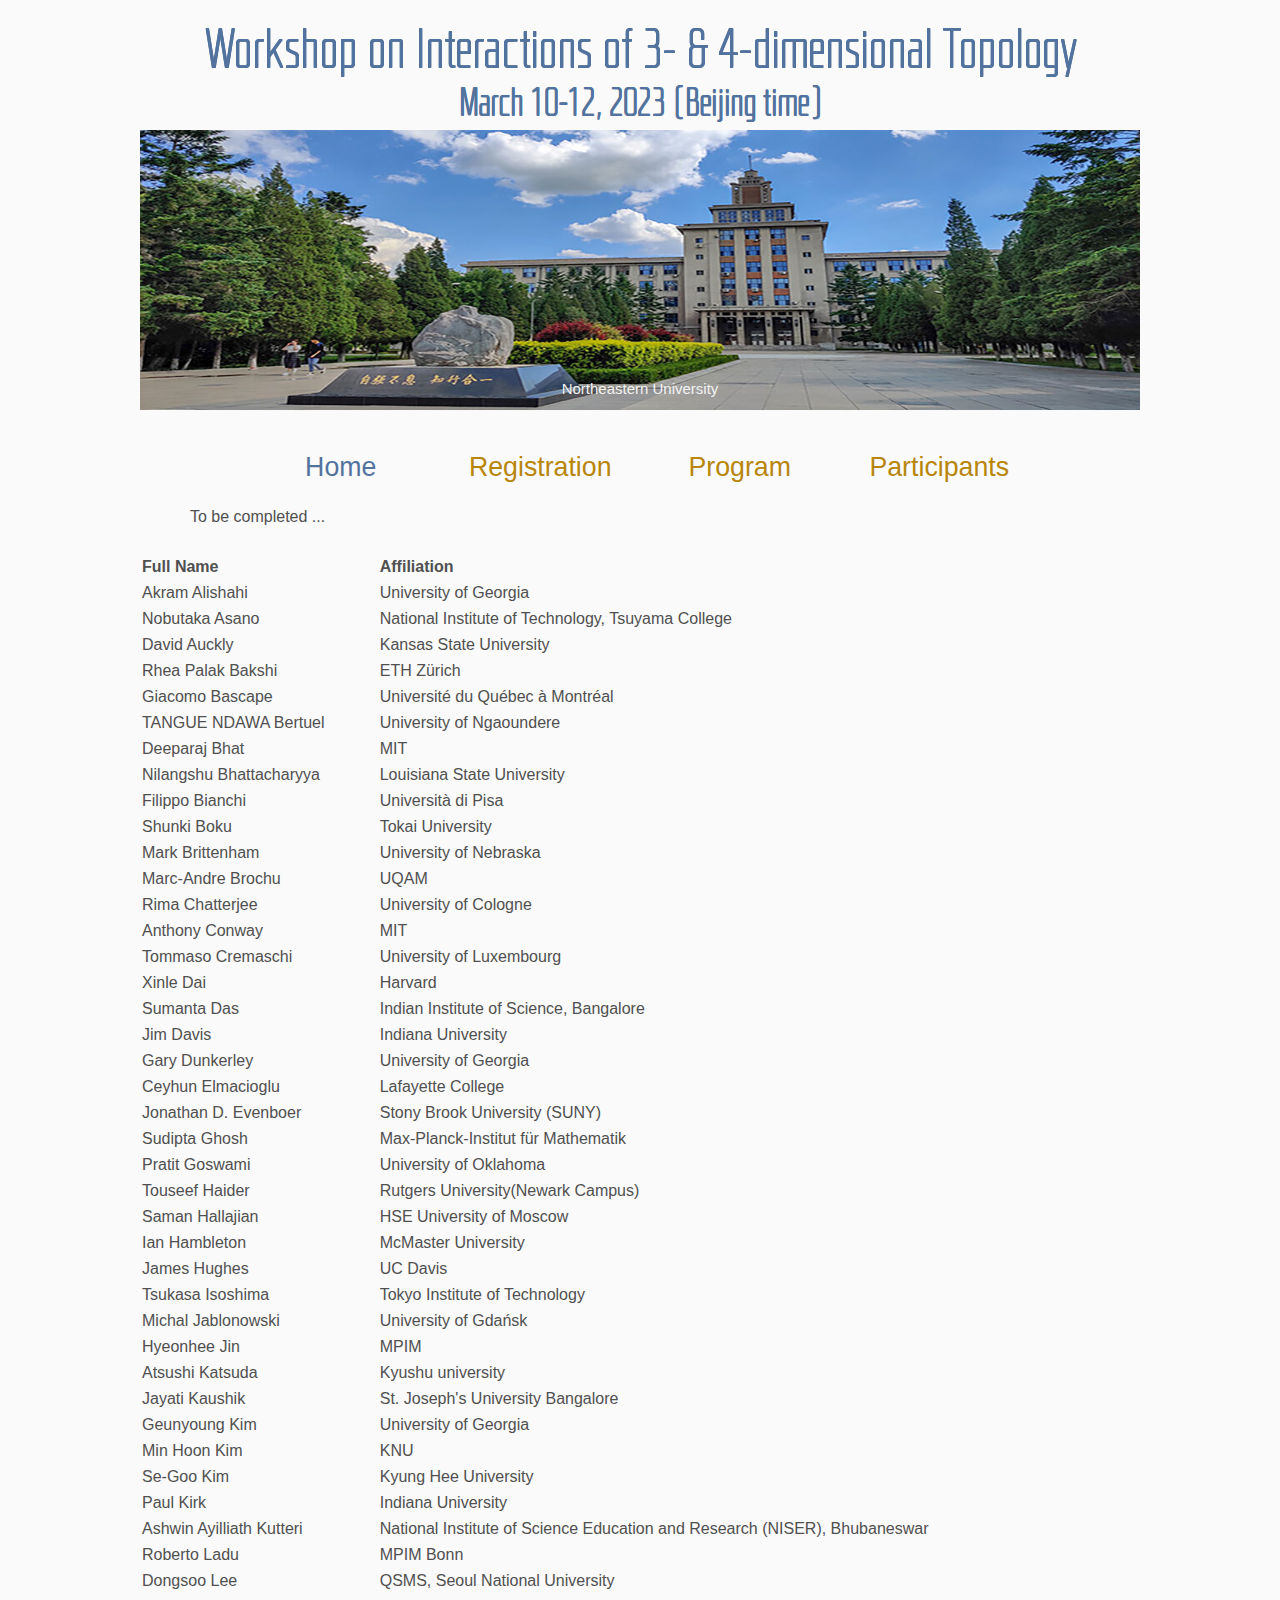
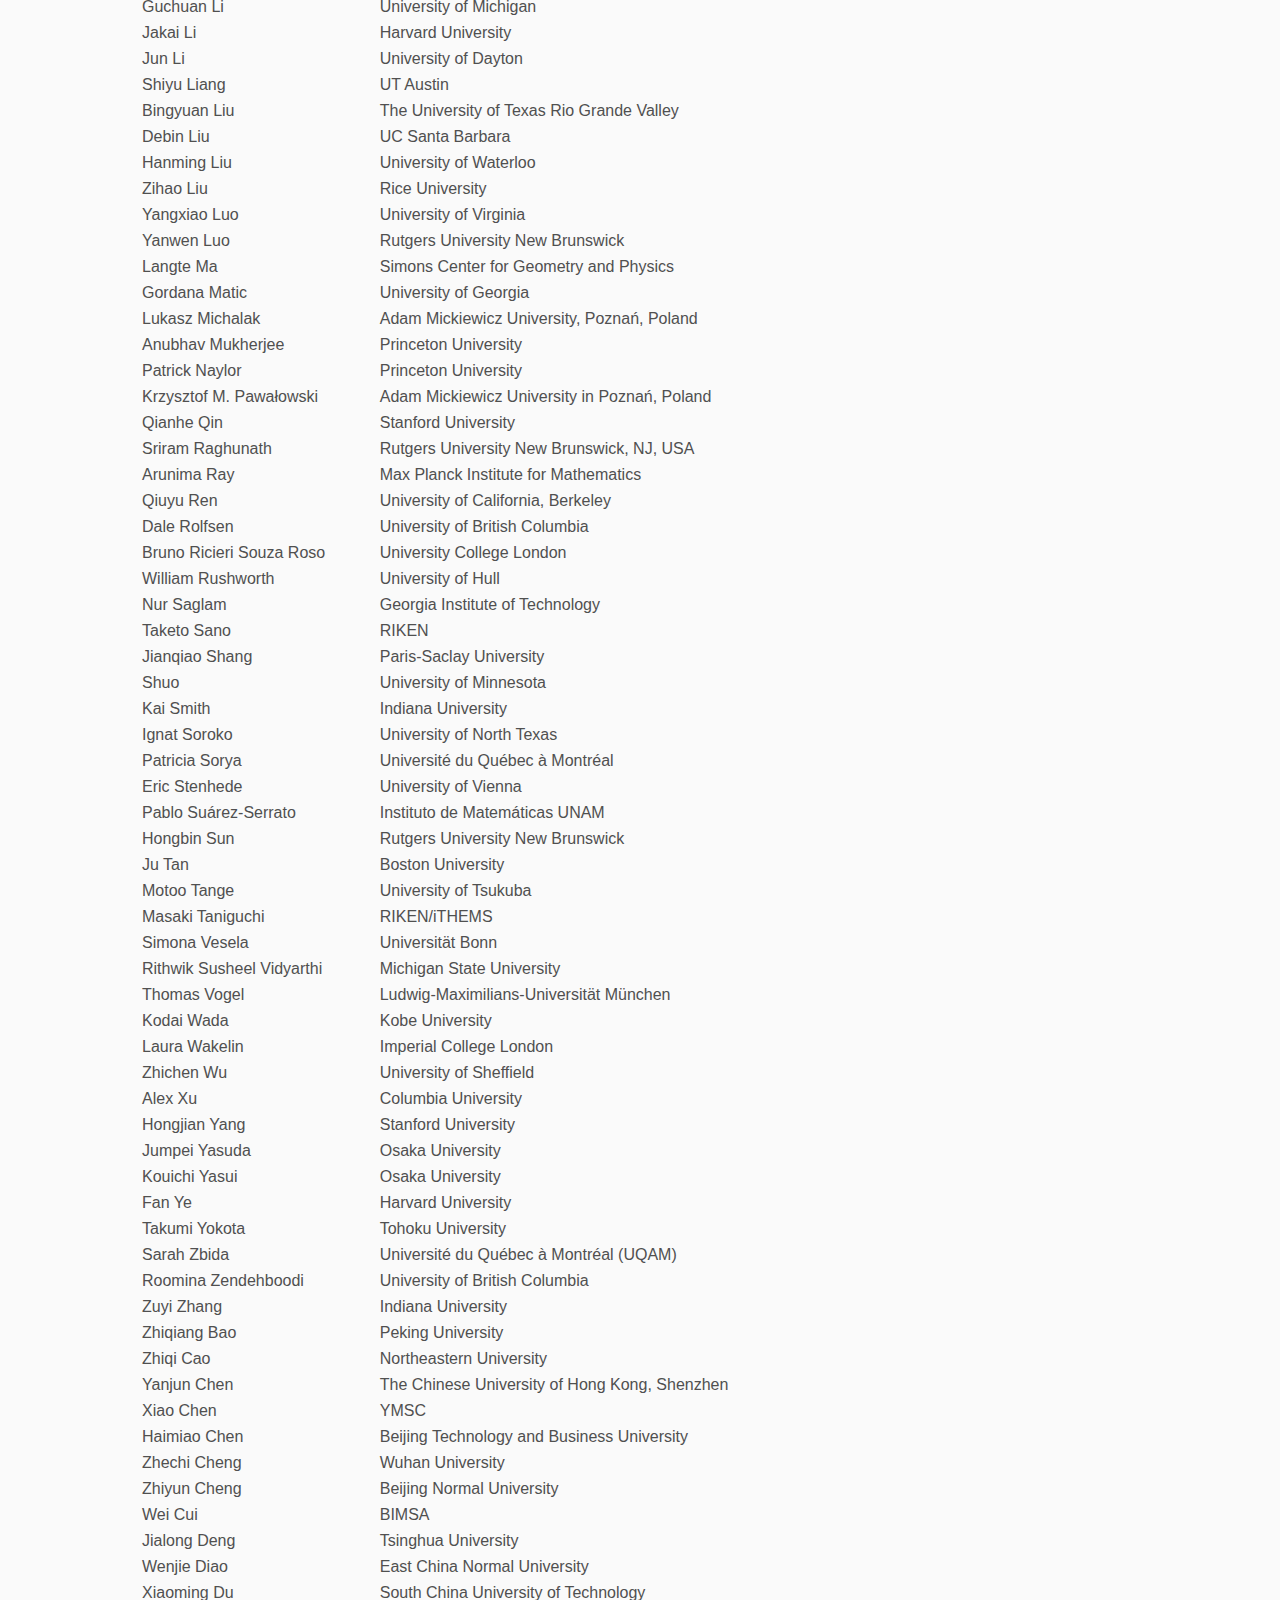
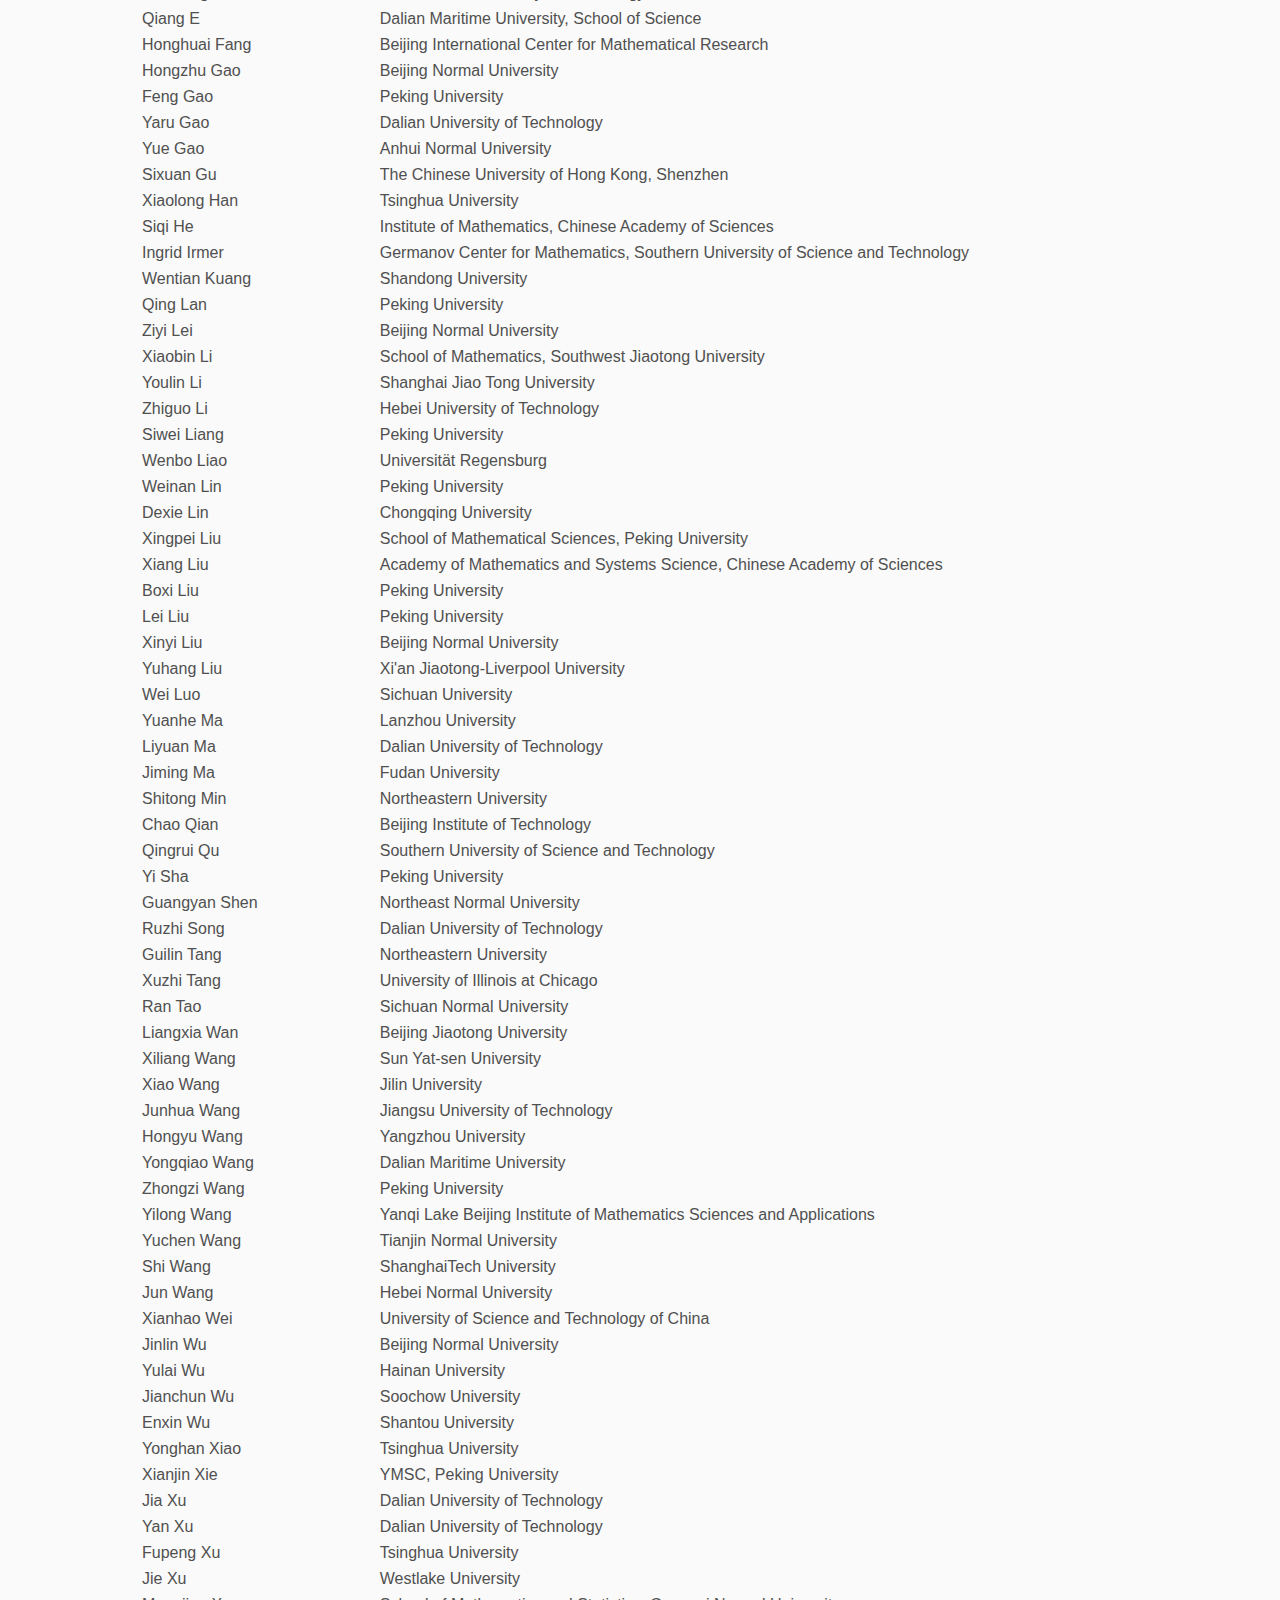
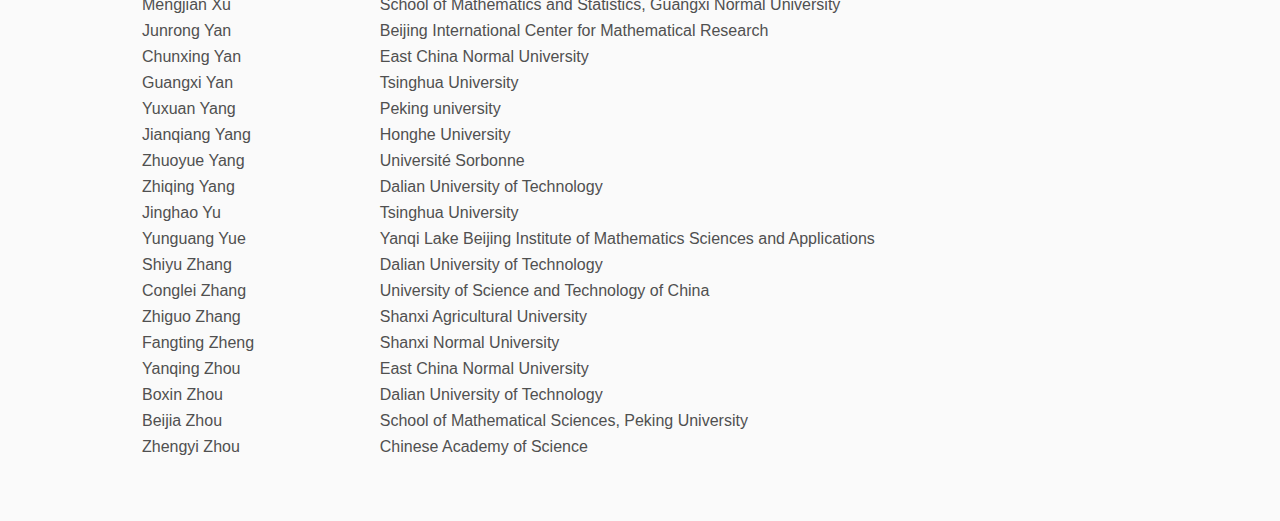
<file: direction/index.html>
<!DOCTYPE html>
<html lang='en'>

<head>
    <base href="..">
    <link rel="shortcut icon" type="image/png" href="assets/Chinese knot.png"/>
    <link rel="stylesheet" type="text/css" media="all" href="assets/main.css"/>
    <meta name="description" content="Conference Template">
    <meta name="resource-type" content="document">
    <meta name="distribution" content="global">
    <meta name="KeyWords" content="Conference">
    <title>Participants</title>
</head>

<body>

   <!-- Slideshow container -->
<div class="slideshow-container">

  <!-- Full-width images with number and caption text -->
  <div class="mySlides fade">
    <div class="numbertext"></div>
    <img src="assets/NEU1.jpg" >
    <div class="text">Northeastern University</div>
  </div>

  <div class="mySlides fade">
    <div class="numbertext"></div>
    <img src="assets/pku.jpeg" >
    <div class="text">Weiming Lake, Peking University</div>
  </div>

  <div class="mySlides fade">
    <div class="numbertext"></div>
    <img src="assets/Tsinghua.png" >
    <div class="text">Tsinghua University</div>
  </div>

</div>
<br>
<script src="scripts.js"></script>
        <div class="top-left">
        <span class="title2">Workshop on Interactions of 3- & 4-dimensional Topology<br> <br><span class="title3">March 10-12, 2023 (Beijing time)</span>
        </div>
<table class="navigation">
        <tr>
            <td class="navigation">
                <a class="current" title="Conference Home Page" href=".">Home</a>
            </td>
            <td class="navigation">
                <a title="Register for the Conference" href="registration">Registration</a>
            </td>
            <td class="navigation">
                <a title="Conference Program" href="program">Program</a> 
            <td class="navigation">
                <a title="Participants" href="directions">Participants</a>
            </td>
            
        </tr>
    </table> 
 
<p> To be completed ... </p>

<table>
  <tr>
    <th><b>Full Name</b></th>
    <th><b>Affiliation</b></th>
  </tr>
  <tr>
    <td>Akram Alishahi</td>
    <td>University of Georgia</td>
  </tr>
  <tr>
    <td>Nobutaka Asano</td>
    <td>National Institute of Technology, Tsuyama College</td>
  </tr>
  <tr>
    <td>David Auckly</td>
    <td>Kansas State University</td>
  </tr>
  <tr>
    <td>Rhea Palak Bakshi</td>
    <td>ETH Zürich</td>
  </tr>
  <tr>
    <td>Giacomo Bascape</td>
    <td>Université du Québec à Montréal</td>
  </tr>
  <tr>
    <td>TANGUE NDAWA Bertuel</td>
    <td>University of Ngaoundere</td>
  </tr>
  <tr>
    <td>Deeparaj Bhat</td>
    <td>MIT</td>
  </tr>
  <tr>
    <td>Nilangshu Bhattacharyya</td>
    <td>Louisiana State University</td>
  </tr>
  <tr>
    <td>Filippo Bianchi</td>
    <td>Università di Pisa</td>
  </tr>
  <tr>
    <td>Shunki Boku</td>
    <td>Tokai University</td>
  </tr>
  <tr>
    <td>Mark Brittenham</td>
    <td>University of Nebraska</td>
  </tr>
  <tr>
    <td>Marc-Andre Brochu</td>
    <td>UQAM</td>
  </tr>
  <tr>
    <td>Rima Chatterjee</td>
    <td>University of Cologne</td>
  </tr>
  <tr>
    <td>Anthony Conway</td>
    <td>MIT</td>
  </tr>
  <tr>
    <td>Tommaso Cremaschi</td>
    <td>University of Luxembourg</td>
  </tr>
  <tr>
    <td>Xinle Dai</td>
    <td>Harvard</td>
  </tr>
  <tr>
    <td>Sumanta Das</td>
    <td>Indian Institute of Science, Bangalore</td>
  </tr>
  <tr>
    <td>Jim Davis</td>
    <td>Indiana University</td>
  </tr>
  <tr>
    <td>Gary Dunkerley</td>
    <td>University of Georgia</td>
  </tr>
  <tr>
    <td>Ceyhun Elmacioglu</td>
    <td>Lafayette College</td>
  </tr>
  <tr>
    <td>Jonathan D. Evenboer</td>
    <td>Stony Brook University (SUNY)</td>
  </tr>
  <tr>
    <td>Sudipta Ghosh</td>
    <td>Max-Planck-Institut für Mathematik</td>
  </tr>
  <tr>
    <td>Pratit Goswami</td>
    <td>University of Oklahoma</td>
  </tr>
  <tr>
    <td>Touseef Haider</td>
    <td>Rutgers University(Newark Campus)</td>
</tr>

<tr>
<td>Saman Hallajian </td>
<td>HSE University of Moscow </td>
</tr>

<tr>
    <td>Ian Hambleton</td>
    <td>McMaster University</td>
  </tr>

  <tr>
    <td>James Hughes</td>
    <td>UC Davis</td>
  </tr>
  <tr>
    <td>Tsukasa Isoshima</td>
    <td>Tokyo Institute of Technology</td>
  </tr>
  <tr>
    <td>Michal Jablonowski</td>
    <td>University of Gdańsk</td>
  </tr>
  <tr>
    <td>Hyeonhee Jin</td>
    <td>MPIM</td>
  </tr>
<tr>
<td>Atsushi  Katsuda</td>
<td>Kyushu university</td>
</tr>
 

  <tr>
    <td>Jayati Kaushik</td>
    <td>St. Joseph's University Bangalore</td>
  </tr>


  <tr>
    <td>Geunyoung Kim</td>
    <td>University of Georgia</td>
  </tr>
  
  <tr>
    <td>Min Hoon Kim</td>
    <td>KNU</td>
  </tr>
  <tr>
    <td>Se-Goo Kim</td>
    <td>Kyung Hee University</td>
  </tr>
  <tr>
    <td>Paul Kirk</td>
    <td>Indiana University</td>
  </tr>

<tr>
   <td>Ashwin Ayilliath Kutteri</td>
   <td>National Institute of Science Education and Research (NISER), Bhubaneswar</td>
</tr>



  <tr>
    <td>Roberto Ladu</td>
    <td>MPIM Bonn</td>
  </tr>
  <tr>
    <td>Dongsoo Lee</td>
    <td>QSMS, Seoul National University</td>
  </tr>
  <tr>
    <td>Guchuan Li</td>
    <td>University of Michigan</td>
  </tr>
  <tr>
    <td>Jakai Li</td>
    <td>Harvard University</td>
  </tr>
  <tr>
    <td>Jun Li</td>
    <td>University of Dayton</td>
  </tr>
  <tr>
    <td>Shiyu Liang</td>
    <td>UT Austin</td>
  </tr>
  <tr>
    <td>Bingyuan Liu</td>
    <td>The University of Texas Rio Grande Valley</td>
  </tr>
  <tr>
    <td>Debin Liu</td>
    <td>UC Santa Barbara</td>
  </tr>
  <tr>
    <td>Hanming Liu</td>
    <td>University of Waterloo</td>
  </tr>
  <tr>
    <td>Zihao Liu</td>
    <td>Rice University</td>
  </tr>
  <tr>
    <td>Yangxiao Luo</td>
    <td>University of Virginia</td>
  </tr>
  <tr>
    <td>Yanwen Luo</td>
    <td>Rutgers University New Brunswick</td>
  </tr>
  <tr>
    <td>Langte Ma</td>
    <td>Simons Center for Geometry and Physics</td>
  </tr>
  <tr>
    <td>Gordana Matic</td>
    <td>University of Georgia</td>
  </tr>
   <tr>
    <td>Lukasz Michalak</td>
    <td>Adam Mickiewicz University, Poznań, Poland</td>
  </tr>
  <tr>
    <td>Anubhav Mukherjee</td>
    <td>Princeton University</td>
  </tr>
  <tr>
    <td>Patrick Naylor</td>
    <td>Princeton University</td>
  </tr>
  <tr>
    <td>Krzysztof M. Pawałowski</td>
    <td>Adam Mickiewicz University in Poznań, Poland</td>
  </tr>
  <tr>
    <td>Qianhe Qin</td>
    <td>Stanford University</td>
  </tr>
  <tr>
    <td>Sriram Raghunath</td>
    <td>Rutgers University New Brunswick, NJ, USA</td>
  </tr>
  <tr>
    <td>Arunima Ray</td>
    <td>Max Planck Institute for Mathematics</td>
  </tr>
  <tr>
    <td>Qiuyu Ren</td>
    <td>University of California, Berkeley</td>
  </tr>
  <tr>
    <td>Dale Rolfsen</td>
    <td>University of British Columbia</td>
  </tr>
  <tr>
    <td>Bruno Ricieri Souza Roso</td>
    <td>University College London</td>
  </tr>
 
  <tr>
    <td>William Rushworth</td>
    <td>University of Hull</td>
  </tr>
  <tr>
    <td>Nur Saglam</td>
    <td>Georgia Institute of Technology</td>
  </tr>
  <tr>
    <td>Taketo Sano</td>
    <td>RIKEN</td>
  </tr>
  <tr>
    <td>Jianqiao Shang</td>
    <td>Paris-Saclay University</td>
  </tr>
  <tr>
    <td>Shuo</td>
    <td>University of Minnesota</td>
  </tr>
  <tr>
    <td>Kai Smith</td>
    <td>Indiana University</td>
  </tr>
  <tr>
    <td>Ignat Soroko</td>
    <td>University of North Texas</td>
  </tr>
  <tr>
    <td>Patricia Sorya</td>
    <td>Université du Québec à Montréal</td>
  </tr>
  <tr>
    <td>Eric Stenhede</td>
    <td>University of Vienna</td>
  </tr>
  <tr>
    <td>Pablo Suárez-Serrato</td>
    <td>Instituto de Matemáticas UNAM</td>
  </tr>
  <tr>
    <td>Hongbin Sun</td>
    <td>Rutgers University New Brunswick</td>
  </tr>
  <tr>
    <td>Ju Tan</td>
    <td>Boston University</td>
  </tr>
  <tr>
    <td>Motoo Tange</td>
    <td>University of Tsukuba</td>
  </tr>
  <tr>
    <td>Masaki Taniguchi</td>
    <td>RIKEN/iTHEMS</td>
  </tr>
<tr>
<td>Simona Vesela</td>
<td>Universität Bonn</td>
</tr>


<tr>
<td>Rithwik Susheel Vidyarthi</td>
<td>Michigan State University</td>
</tr>

  <tr>
    <td>Thomas Vogel</td>
    <td>Ludwig-Maximilians-Universität München</td>
  </tr>
  <tr>
    <td>Kodai Wada</td>
    <td>Kobe University</td>
  </tr>
  <tr>
    <td>Laura Wakelin</td>
    <td>Imperial College London</td>
  </tr>
  <tr>
    <td>Zhichen Wu</td>
    <td>University of Sheffield</td>
  </tr>
  
  <tr>
    <td>Alex Xu</td>
    <td>Columbia University</td>
  </tr>
  <tr>
    <td>Hongjian Yang</td>
    <td>Stanford University</td>
  </tr>
  <tr>
    <td>Jumpei Yasuda</td>
    <td>Osaka University</td>
  </tr>
  <tr>
    <td>Kouichi Yasui</td>
    <td>Osaka University</td>
  </tr>
  <tr>
    <td>Fan Ye</td>
    <td>Harvard University</td>
  </tr>
  <tr>
    <td>Takumi Yokota</td>
    <td>Tohoku University</td>
  </tr>
  <tr>
    <td>Sarah Zbida</td>
    <td>Université du Québec à Montréal (UQAM)</td>
  </tr>
  <tr>
    <td>Roomina Zendehboodi</td>
    <td>University of British Columbia</td>
  </tr>
  <tr>
    <td>Zuyi Zhang</td>
    <td>Indiana University</td>
  </tr>

<tr>
    <td>Zhiqiang Bao</td>
    <td>Peking University</td>
  </tr>
  <tr>
    <td>Zhiqi Cao</td>
    <td>Northeastern University</td>
  </tr>
  <tr>
    <td>Yanjun Chen</td>
    <td>The Chinese University of Hong Kong, Shenzhen</td>
  </tr>
  <tr>
    <td>Xiao Chen</td>
    <td>YMSC</td>
  </tr>
  <tr>
    <td>Haimiao Chen</td>
    <td>Beijing Technology and Business University</td>
  </tr>
  <tr>
    <td>Zhechi Cheng</td>
    <td>Wuhan University</td>
  </tr>
  <tr>
    <td>Zhiyun Cheng</td>
    <td>Beijing Normal University</td>
  </tr>
  <tr>
    <td>Wei Cui</td>
    <td>BIMSA</td>
  </tr>
  <tr>
    <td>Jialong Deng</td>
    <td>Tsinghua University</td>
  </tr>
  <tr>
    <td>Wenjie Diao</td>
    <td>East China Normal University</td>
  </tr>
  <tr>
    <td>Xiaoming Du</td>
    <td>South China University of Technology</td>
  </tr>
  <tr>
    <td>Qiang E</td>
    <td>Dalian Maritime University, School of Science</td>
  </tr>
  <tr>
    <td>Honghuai Fang</td>
    <td>Beijing International Center for Mathematical Research</td>
  </tr>
  <tr>
    <td>Hongzhu Gao</td>
    <td>Beijing Normal University</td>
  </tr>
  <tr>
    <td>Feng Gao</td>
    <td>Peking University</td>
  </tr>
  <tr>
    <td>Yaru Gao</td>
    <td>Dalian University of Technology</td>
  </tr>
  <tr>
    <td>Yue Gao</td>
    <td>Anhui Normal University</td>
  </tr>
  <tr>
    <td>Sixuan Gu</td>
    <td>The Chinese University of Hong Kong, Shenzhen</td>
  </tr>
  <tr>
    <td>Xiaolong Han</td>
    <td>Tsinghua University</td>
  </tr>
  <tr>
    <td>Siqi He</td>
    <td>Institute of Mathematics, Chinese Academy of Sciences</td>
  </tr>
  <tr>
    <td>Ingrid Irmer</td>
    <td>Germanov Center for Mathematics, Southern University of Science and Technology</td>
  </tr>
  <tr>
    <td>Wentian Kuang</td>
    <td>Shandong University</td>
  </tr>
  <tr>
    <td>Qing Lan</td>
    <td>Peking University</td>
  </tr>
  <tr>
    <td>Ziyi Lei</td>
    <td>Beijing Normal University</td>
  </tr>

<tr>
    <td>Xiaobin Li</td>
    <td>School of Mathematics, Southwest Jiaotong University</td>
  </tr>
  <tr>
    <td>Youlin Li</td>
    <td>Shanghai Jiao Tong University</td>
  </tr>
  <tr>
    <td>Zhiguo Li</td>
    <td>Hebei University of Technology</td>
  </tr>
  <tr>
    <td>Siwei Liang</td>
    <td>Peking University</td>
  </tr>
  <tr>
    <td>Wenbo Liao</td>
    <td>Universität Regensburg</td>
  </tr>
  <tr>
    <td>Weinan Lin</td>
    <td>Peking University</td>
  </tr>
  <tr>
    <td>Dexie Lin</td>
    <td>Chongqing University</td>
  </tr>
  <tr>
    <td>Xingpei Liu</td>
    <td>School of Mathematical Sciences, Peking University</td>
  </tr>
  <tr>
    <td>Xiang Liu</td>
    <td>Academy of Mathematics and Systems Science, Chinese Academy of Sciences</td>
  </tr>
  <tr>
    <td>Boxi Liu</td>
    <td>Peking University</td>
  </tr>
  <tr>
    <td>Lei Liu</td>
    <td>Peking University</td>
  </tr>
  <tr>
    <td>Xinyi Liu</td>
    <td>Beijing Normal University</td>
  </tr>
  <tr>
    <td>Yuhang Liu</td>
    <td>Xi'an Jiaotong-Liverpool University</td>
  </tr>
  <tr>
    <td>Wei Luo</td>
    <td>Sichuan University</td>
  </tr>
  <tr>
    <td>Yuanhe Ma</td>
    <td>Lanzhou University</td>
  </tr>
  <tr>
    <td>Liyuan Ma</td>
    <td>Dalian University of Technology</td>
  </tr>
  <tr>
    <td>Jiming Ma</td>
    <td>Fudan University</td>
  </tr>
  <tr>
    <td>Shitong Min</td>
    <td>Northeastern University</td>
  </tr>
  <tr>
    <td>Chao Qian</td>
    <td>Beijing Institute of Technology</td>
  </tr>
  <tr>
    <td>Qingrui Qu</td>
    <td>Southern University of Science and Technology</td>
  </tr>
  <tr>
    <td>Yi Sha</td>
    <td>Peking University</td>
  </tr>
  <tr>
    <td>Guangyan Shen</td>
    <td>Northeast Normal University</td>
  </tr>
  <tr>
    <td>Ruzhi Song</td>
    <td>Dalian University of Technology</td>
  </tr>
  <tr>
    <td>Guilin Tang</td>
    <td>Northeastern University</td>
  </tr>
 <tr>
    <td>Xuzhi Tang</td>
    <td>University of Illinois at Chicago</td>
  </tr>
  <tr>
    <td>Ran Tao</td>
    <td>Sichuan Normal University</td>
  </tr>
  <tr>
    <td>Liangxia Wan</td>
    <td>Beijing Jiaotong University</td>
  </tr>
  <tr>
    <td>Xiliang Wang</td>
    <td>Sun Yat-sen University</td>
  </tr>
  <tr>
    <td>Xiao Wang</td>
    <td>Jilin University</td>
  </tr>
  <tr>
    <td>Junhua Wang</td>
    <td>Jiangsu University of Technology</td>
  </tr>
  <tr>
    <td>Hongyu Wang</td>
    <td>Yangzhou University</td>
  </tr>
  <tr>
    <td>Yongqiao Wang</td>
    <td>Dalian Maritime University</td>
  </tr>
  <tr>
    <td>Zhongzi Wang</td>
    <td>Peking University</td>
  </tr>
  <tr>
    <td>Yilong Wang</td>
    <td>Yanqi Lake Beijing Institute of Mathematics Sciences and Applications</td>
  </tr>
  <tr>
    <td>Yuchen Wang</td>
    <td>Tianjin Normal University</td>
  </tr>
  <tr>
    <td>Shi Wang</td>
    <td>ShanghaiTech University</td>
  </tr>
  <tr>
    <td>Jun Wang</td>
    <td>Hebei Normal University</td>
  </tr>
  <tr>
    <td>Xianhao Wei</td>
    <td>University of Science and Technology of China</td>
  </tr>
  <tr>
    <td>Jinlin Wu</td>
    <td>Beijing Normal University</td>
  </tr>
  <tr>
    <td>Yulai Wu</td>
    <td>Hainan University</td>
  </tr>
  <tr>
    <td>Jianchun Wu</td>
    <td>Soochow University</td>
  </tr>
  <tr>
    <td>Enxin Wu</td>
    <td>Shantou University</td>
  </tr>
  <tr>
    <td>Yonghan Xiao</td>
    <td>Tsinghua University</td>
  </tr>
  <tr>
    <td>Xianjin Xie</td>
    <td>YMSC, Peking University</td>
  </tr>
<tr>
    <td>Jia Xu</td>
    <td>Dalian University of Technology</td>
  </tr>
  <tr>
    <td>Yan Xu</td>
    <td>Dalian University of Technology</td>
  </tr>
  <tr>
    <td>Fupeng Xu</td>
    <td>Tsinghua University</td>
  </tr>
  <tr>
    <td>Jie Xu</td>
    <td>Westlake University</td>
  </tr>
  <tr>
    <td>Mengjian Xu</td>
    <td>School of Mathematics and Statistics, Guangxi Normal University</td>
  </tr>
  <tr>
    <td>Junrong Yan</td>
    <td>Beijing International Center for Mathematical Research</td>
  </tr>
  <tr>
    <td>Chunxing Yan</td>
    <td>East China Normal University</td>
  </tr>
  <tr>
    <td>Guangxi Yan</td>
    <td>Tsinghua University</td>
  </tr>
  <tr>
    <td>Yuxuan Yang</td>
    <td>Peking university</td>
  </tr>
  <tr>
    <td>Jianqiang Yang</td>
    <td>Honghe University</td>
  </tr>
  <tr>
    <td>Zhuoyue Yang</td>
    <td>Université Sorbonne</td>
  </tr>
  <tr>
    <td>Zhiqing Yang</td>
    <td>Dalian University of Technology</td>
  </tr>
  <tr>
    <td>Jinghao Yu</td>
    <td>Tsinghua University</td>
  </tr>
  <tr>
    <td>Yunguang Yue</td>
    <td>Yanqi Lake Beijing Institute of Mathematics Sciences and Applications</td>
  </tr>
  <tr>
    <td>Shiyu Zhang</td>
    <td>Dalian University of Technology</td>
  </tr>
  <tr>
    <td>Conglei Zhang</td>
    <td>University of Science and Technology of China</td>
  </tr>
  <tr>
    <td>Zhiguo Zhang</td>
    <td>Shanxi Agricultural University</td>
  </tr>
  <tr>
    <td>Fangting Zheng</td>
    <td>Shanxi Normal University</td>
  </tr>
  <tr>
    <td>Yanqing Zhou</td>
    <td>East China Normal University</td>
  </tr>
  <tr>
    <td>Boxin Zhou</td>
    <td>Dalian University of Technology</td>
  </tr>
  <tr>
    <td>Beijia Zhou</td>
    <td>School of Mathematical Sciences, Peking University</td>
  </tr>
  <tr>
    <td>Zhengyi Zhou</td>
    <td>Chinese Academy of Science</td>
  </tr>
    
    
</table>

</body>
</html>
</file>
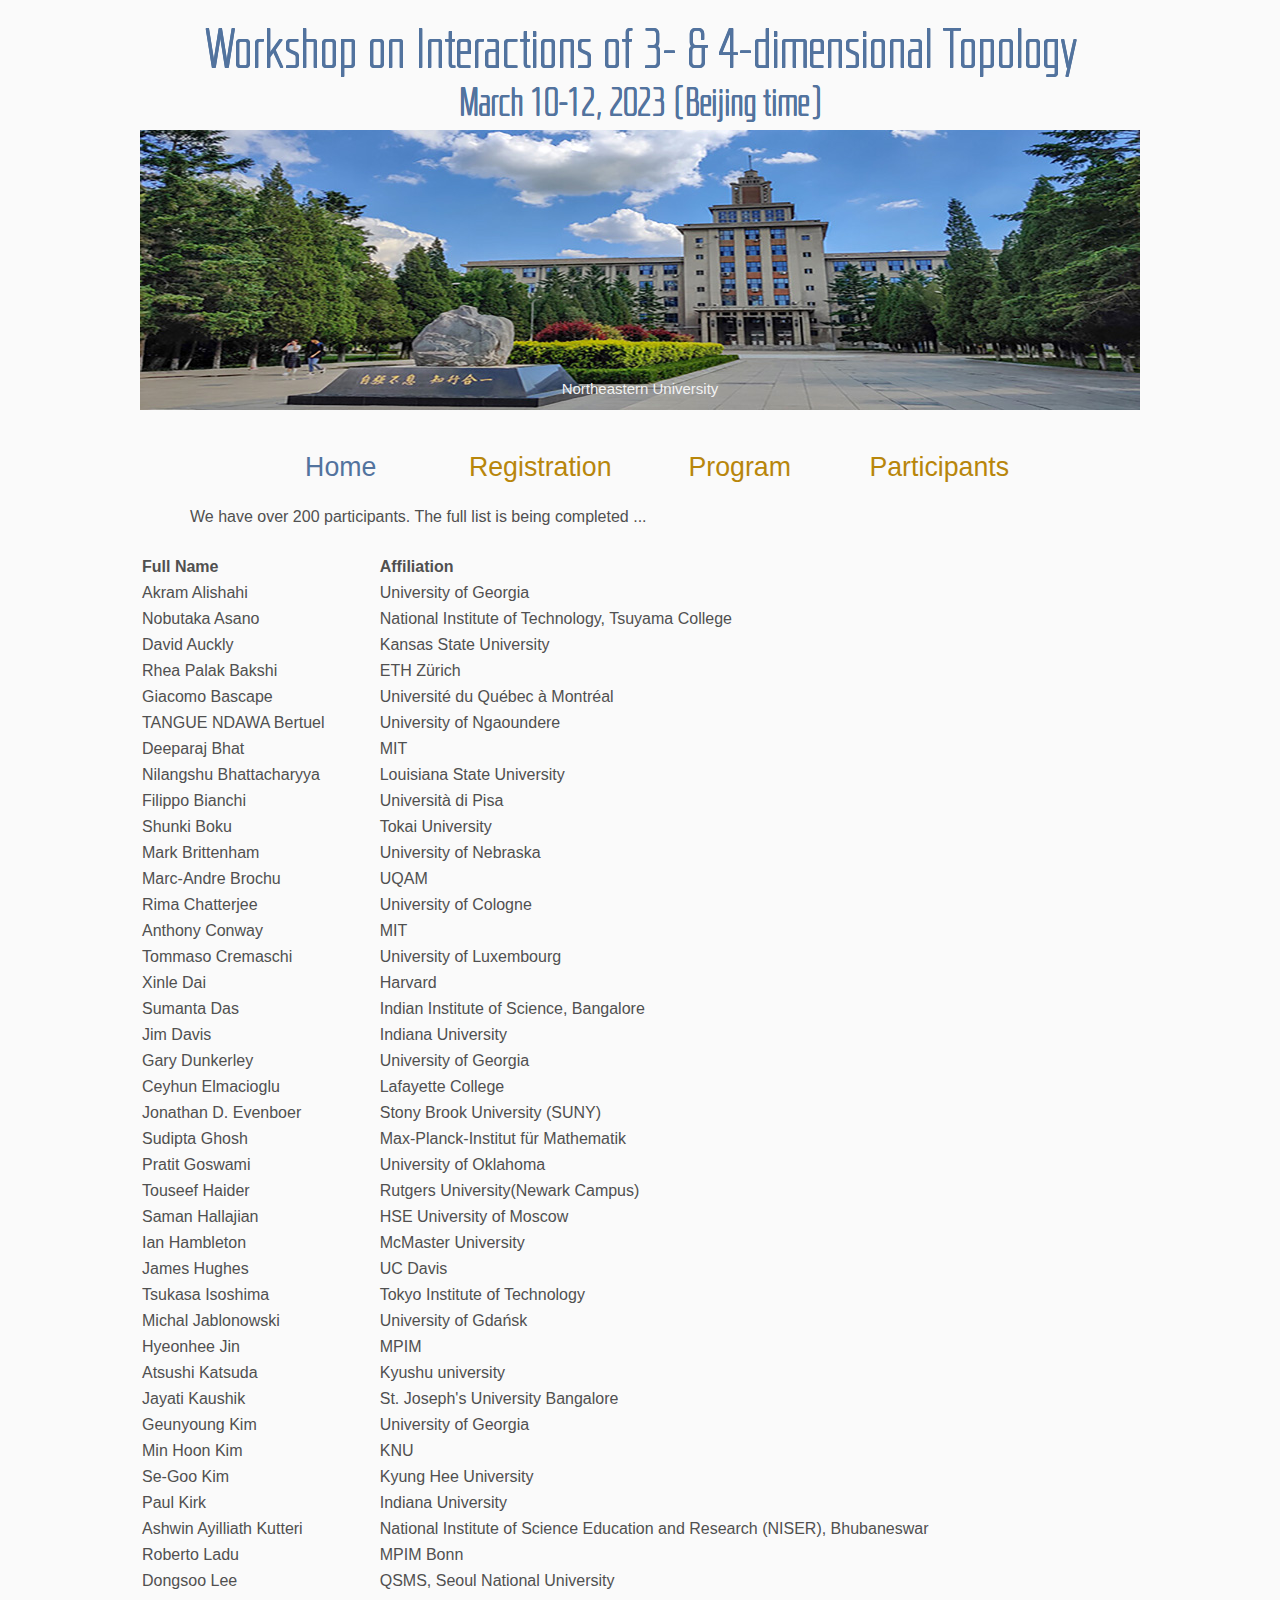
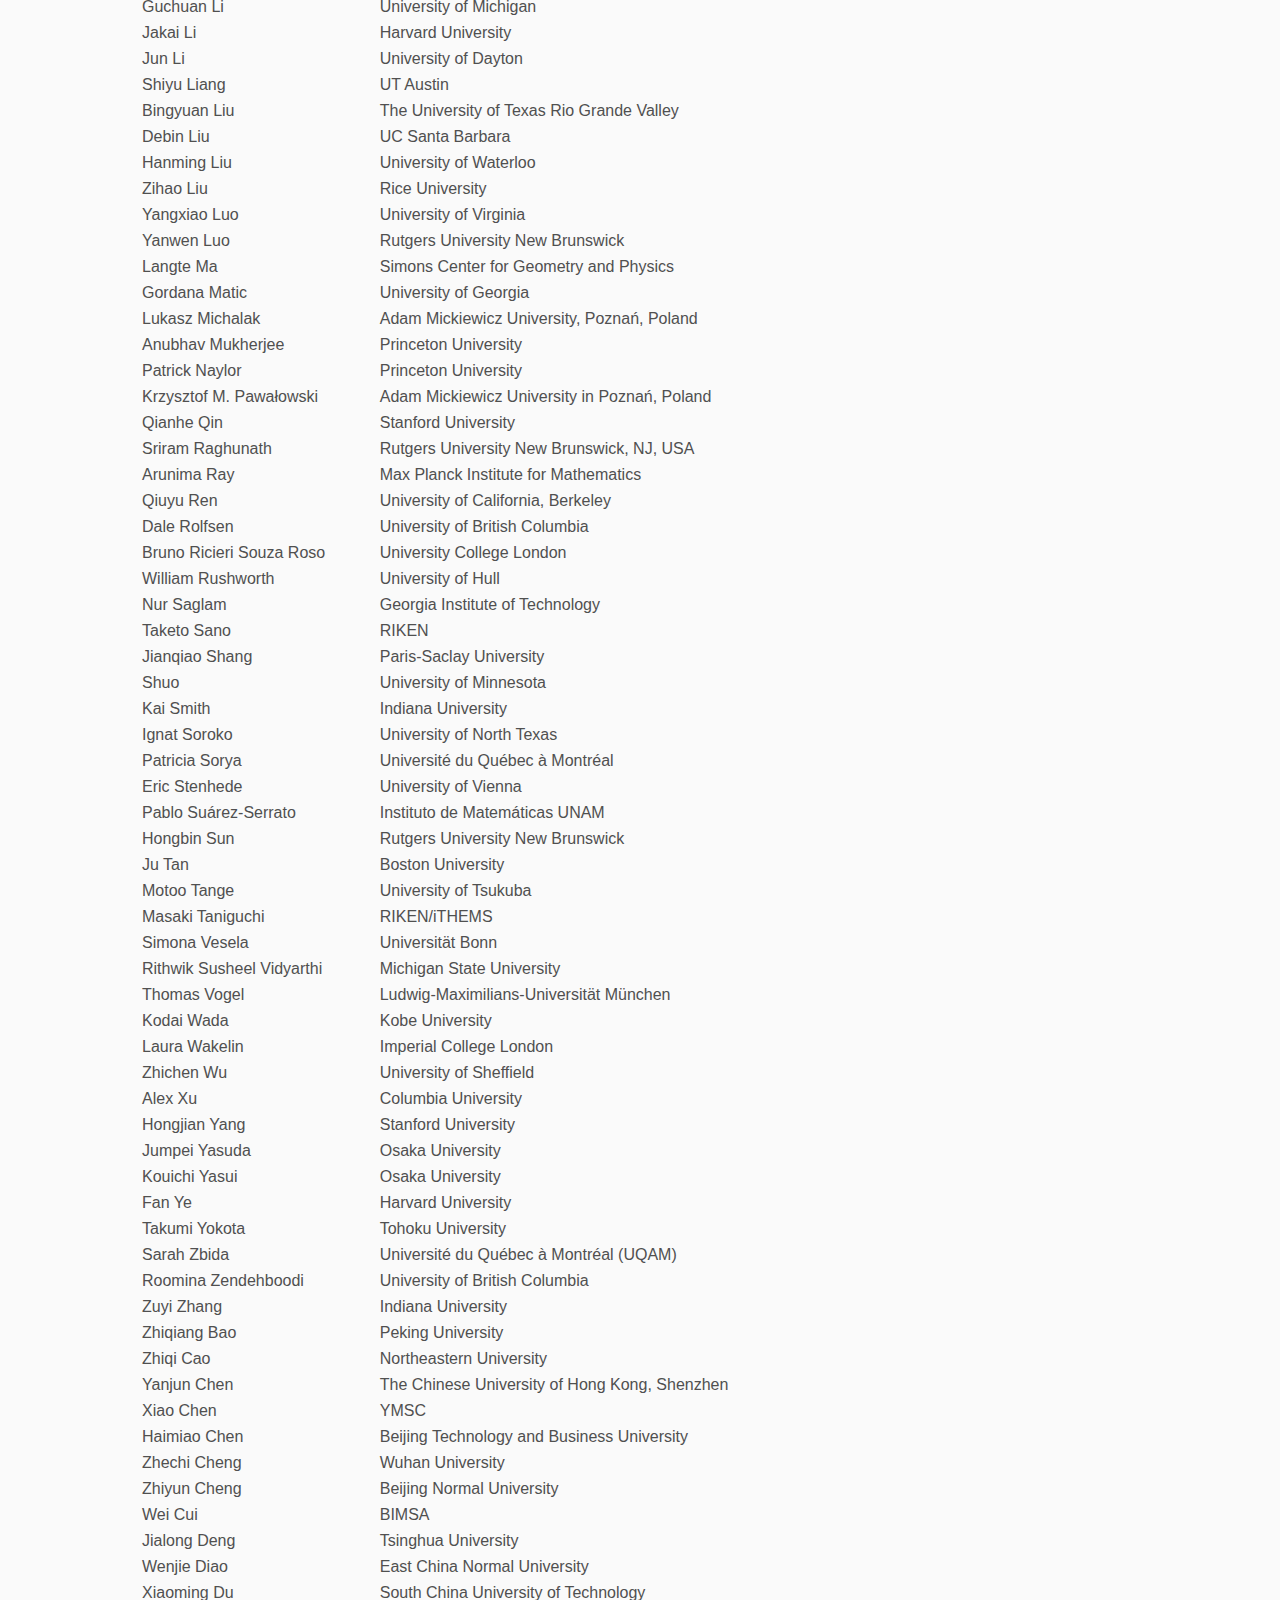
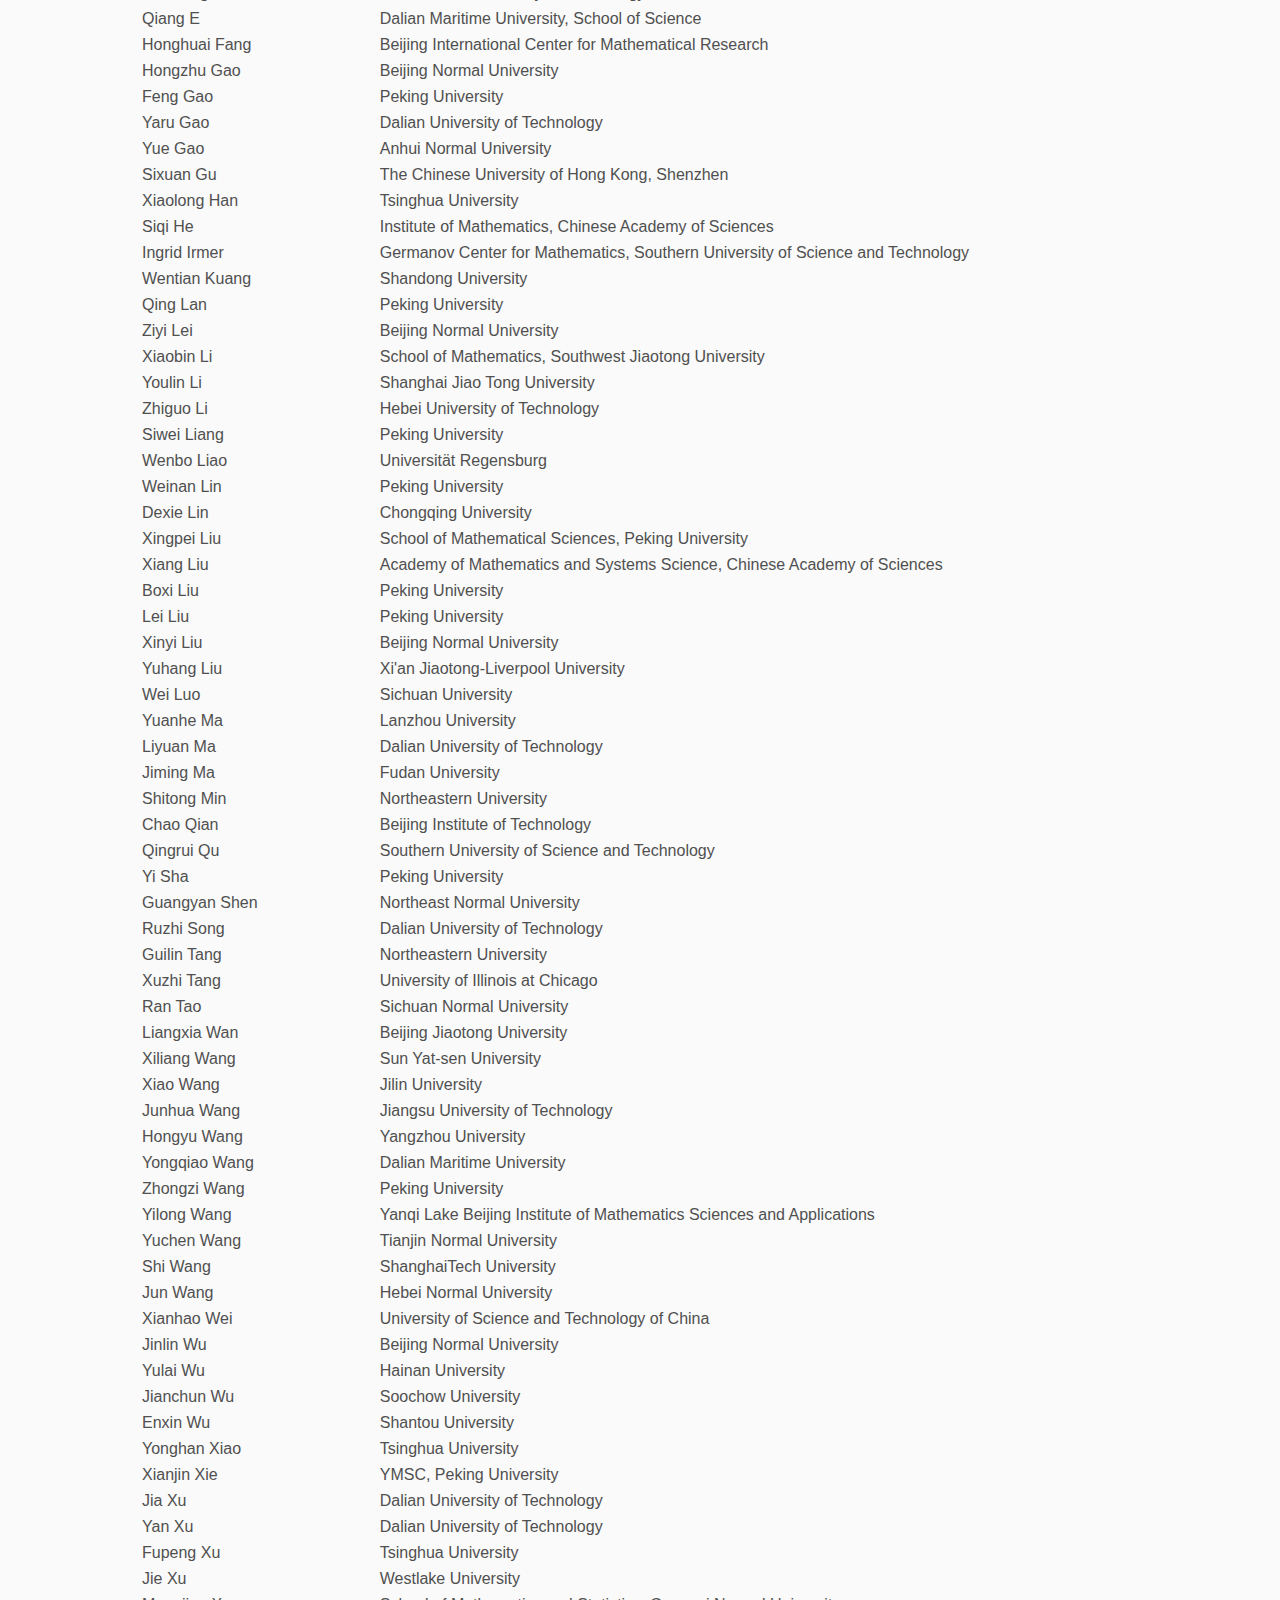
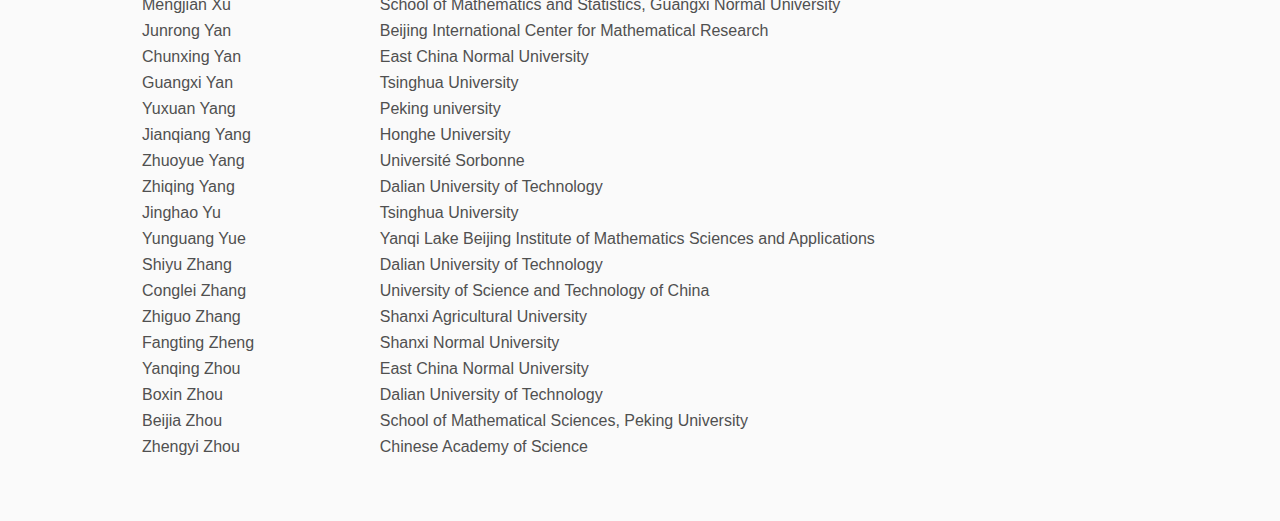
<file: directions/index.html>
<!DOCTYPE html>
<html lang='en'>

<head>
    <base href="..">
    <link rel="shortcut icon" type="image/png" href="assets/Chinese knot.png"/>
    <link rel="stylesheet" type="text/css" media="all" href="assets/main.css"/>
    <meta name="description" content="Conference Template">
    <meta name="resource-type" content="document">
    <meta name="distribution" content="global">
    <meta name="KeyWords" content="Conference">
    <title>Participants</title>
</head>

<body>

   <!-- Slideshow container -->
<div class="slideshow-container">

  <!-- Full-width images with number and caption text -->
  <div class="mySlides fade">
    <div class="numbertext"></div>
    <img src="assets/NEU1.jpg" >
    <div class="text">Northeastern University</div>
  </div>

  <div class="mySlides fade">
    <div class="numbertext"></div>
    <img src="assets/pku.jpeg" >
    <div class="text">Weiming Lake, Peking University</div>
  </div>

  <div class="mySlides fade">
    <div class="numbertext"></div>
    <img src="assets/Tsinghua.png" >
    <div class="text">Tsinghua University</div>
  </div>

</div>
<br>
<script src="scripts.js"></script>
        <div class="top-left">
        <span class="title2">Workshop on Interactions of 3- & 4-dimensional Topology<br> <br><span class="title3">March 10-12, 2023 (Beijing time)</span>
        </div>
<table class="navigation">
        <tr>
            <td class="navigation">
                <a class="current" title="Conference Home Page" href=".">Home</a>
            </td>
            <td class="navigation">
                <a title="Register for the Conference" href="registration">Registration</a>
            </td>
            <td class="navigation">
                <a title="Conference Program" href="program">Program</a> 
            <td class="navigation">
                <a title="Participants" href="directions">Participants</a>
            </td>
            
        </tr>
    </table> 
 
<p>We have over 200 participants. The full list is being completed ... </p>

<table>
  <tr>
    <th><b>Full Name</b></th>
    <th><b>Affiliation</b></th>
  </tr>
  <tr>
    <td>Akram Alishahi</td>
    <td>University of Georgia</td>
  </tr>
  <tr>
    <td>Nobutaka Asano</td>
    <td>National Institute of Technology, Tsuyama College</td>
  </tr>
  <tr>
    <td>David Auckly</td>
    <td>Kansas State University</td>
  </tr>
  <tr>
    <td>Rhea Palak Bakshi</td>
    <td>ETH Zürich</td>
  </tr>
  <tr>
    <td>Giacomo Bascape</td>
    <td>Université du Québec à Montréal</td>
  </tr>
  <tr>
    <td>TANGUE NDAWA Bertuel</td>
    <td>University of Ngaoundere</td>
  </tr>
  <tr>
    <td>Deeparaj Bhat</td>
    <td>MIT</td>
  </tr>
  <tr>
    <td>Nilangshu Bhattacharyya</td>
    <td>Louisiana State University</td>
  </tr>
  <tr>
    <td>Filippo Bianchi</td>
    <td>Università di Pisa</td>
  </tr>
  <tr>
    <td>Shunki Boku</td>
    <td>Tokai University</td>
  </tr>
  <tr>
    <td>Mark Brittenham</td>
    <td>University of Nebraska</td>
  </tr>
  <tr>
    <td>Marc-Andre Brochu</td>
    <td>UQAM</td>
  </tr>
  <tr>
    <td>Rima Chatterjee</td>
    <td>University of Cologne</td>
  </tr>
  <tr>
    <td>Anthony Conway</td>
    <td>MIT</td>
  </tr>
  <tr>
    <td>Tommaso Cremaschi</td>
    <td>University of Luxembourg</td>
  </tr>
  <tr>
    <td>Xinle Dai</td>
    <td>Harvard</td>
  </tr>
  <tr>
    <td>Sumanta Das</td>
    <td>Indian Institute of Science, Bangalore</td>
  </tr>
  <tr>
    <td>Jim Davis</td>
    <td>Indiana University</td>
  </tr>
  <tr>
    <td>Gary Dunkerley</td>
    <td>University of Georgia</td>
  </tr>
  <tr>
    <td>Ceyhun Elmacioglu</td>
    <td>Lafayette College</td>
  </tr>
  <tr>
    <td>Jonathan D. Evenboer</td>
    <td>Stony Brook University (SUNY)</td>
  </tr>
  <tr>
    <td>Sudipta Ghosh</td>
    <td>Max-Planck-Institut für Mathematik</td>
  </tr>
  <tr>
    <td>Pratit Goswami</td>
    <td>University of Oklahoma</td>
  </tr>
  <tr>
    <td>Touseef Haider</td>
    <td>Rutgers University(Newark Campus)</td>
</tr>

<tr>
<td>Saman Hallajian </td>
<td>HSE University of Moscow </td>
</tr>

<tr>
    <td>Ian Hambleton</td>
    <td>McMaster University</td>
  </tr>

  <tr>
    <td>James Hughes</td>
    <td>UC Davis</td>
  </tr>
  <tr>
    <td>Tsukasa Isoshima</td>
    <td>Tokyo Institute of Technology</td>
  </tr>
  <tr>
    <td>Michal Jablonowski</td>
    <td>University of Gdańsk</td>
  </tr>
  <tr>
    <td>Hyeonhee Jin</td>
    <td>MPIM</td>
  </tr>
<tr>
<td>Atsushi  Katsuda</td>
<td>Kyushu university</td>
</tr>
 

  <tr>
    <td>Jayati Kaushik</td>
    <td>St. Joseph's University Bangalore</td>
  </tr>


  <tr>
    <td>Geunyoung Kim</td>
    <td>University of Georgia</td>
  </tr>
  
  <tr>
    <td>Min Hoon Kim</td>
    <td>KNU</td>
  </tr>
  <tr>
    <td>Se-Goo Kim</td>
    <td>Kyung Hee University</td>
  </tr>
  <tr>
    <td>Paul Kirk</td>
    <td>Indiana University</td>
  </tr>

<tr>
   <td>Ashwin Ayilliath Kutteri</td>
   <td>National Institute of Science Education and Research (NISER), Bhubaneswar</td>
</tr>



  <tr>
    <td>Roberto Ladu</td>
    <td>MPIM Bonn</td>
  </tr>
  <tr>
    <td>Dongsoo Lee</td>
    <td>QSMS, Seoul National University</td>
  </tr>
  <tr>
    <td>Guchuan Li</td>
    <td>University of Michigan</td>
  </tr>
  <tr>
    <td>Jakai Li</td>
    <td>Harvard University</td>
  </tr>
  <tr>
    <td>Jun Li</td>
    <td>University of Dayton</td>
  </tr>
  <tr>
    <td>Shiyu Liang</td>
    <td>UT Austin</td>
  </tr>
  <tr>
    <td>Bingyuan Liu</td>
    <td>The University of Texas Rio Grande Valley</td>
  </tr>
  <tr>
    <td>Debin Liu</td>
    <td>UC Santa Barbara</td>
  </tr>
  <tr>
    <td>Hanming Liu</td>
    <td>University of Waterloo</td>
  </tr>
  <tr>
    <td>Zihao Liu</td>
    <td>Rice University</td>
  </tr>
  <tr>
    <td>Yangxiao Luo</td>
    <td>University of Virginia</td>
  </tr>
  <tr>
    <td>Yanwen Luo</td>
    <td>Rutgers University New Brunswick</td>
  </tr>
  <tr>
    <td>Langte Ma</td>
    <td>Simons Center for Geometry and Physics</td>
  </tr>
  <tr>
    <td>Gordana Matic</td>
    <td>University of Georgia</td>
  </tr>
   <tr>
    <td>Lukasz Michalak</td>
    <td>Adam Mickiewicz University, Poznań, Poland</td>
  </tr>
  <tr>
    <td>Anubhav Mukherjee</td>
    <td>Princeton University</td>
  </tr>
  <tr>
    <td>Patrick Naylor</td>
    <td>Princeton University</td>
  </tr>
  <tr>
    <td>Krzysztof M. Pawałowski</td>
    <td>Adam Mickiewicz University in Poznań, Poland</td>
  </tr>
  <tr>
    <td>Qianhe Qin</td>
    <td>Stanford University</td>
  </tr>
  <tr>
    <td>Sriram Raghunath</td>
    <td>Rutgers University New Brunswick, NJ, USA</td>
  </tr>
  <tr>
    <td>Arunima Ray</td>
    <td>Max Planck Institute for Mathematics</td>
  </tr>
  <tr>
    <td>Qiuyu Ren</td>
    <td>University of California, Berkeley</td>
  </tr>
  <tr>
    <td>Dale Rolfsen</td>
    <td>University of British Columbia</td>
  </tr>
  <tr>
    <td>Bruno Ricieri Souza Roso</td>
    <td>University College London</td>
  </tr>
 
  <tr>
    <td>William Rushworth</td>
    <td>University of Hull</td>
  </tr>
  <tr>
    <td>Nur Saglam</td>
    <td>Georgia Institute of Technology</td>
  </tr>
  <tr>
    <td>Taketo Sano</td>
    <td>RIKEN</td>
  </tr>
  <tr>
    <td>Jianqiao Shang</td>
    <td>Paris-Saclay University</td>
  </tr>
  <tr>
    <td>Shuo</td>
    <td>University of Minnesota</td>
  </tr>
  <tr>
    <td>Kai Smith</td>
    <td>Indiana University</td>
  </tr>
  <tr>
    <td>Ignat Soroko</td>
    <td>University of North Texas</td>
  </tr>
  <tr>
    <td>Patricia Sorya</td>
    <td>Université du Québec à Montréal</td>
  </tr>
  <tr>
    <td>Eric Stenhede</td>
    <td>University of Vienna</td>
  </tr>
  <tr>
    <td>Pablo Suárez-Serrato</td>
    <td>Instituto de Matemáticas UNAM</td>
  </tr>
  <tr>
    <td>Hongbin Sun</td>
    <td>Rutgers University New Brunswick</td>
  </tr>
  <tr>
    <td>Ju Tan</td>
    <td>Boston University</td>
  </tr>
  <tr>
    <td>Motoo Tange</td>
    <td>University of Tsukuba</td>
  </tr>
  <tr>
    <td>Masaki Taniguchi</td>
    <td>RIKEN/iTHEMS</td>
  </tr>
<tr>
<td>Simona Vesela</td>
<td>Universität Bonn</td>
</tr>


<tr>
<td>Rithwik Susheel Vidyarthi</td>
<td>Michigan State University</td>
</tr>

  <tr>
    <td>Thomas Vogel</td>
    <td>Ludwig-Maximilians-Universität München</td>
  </tr>
  <tr>
    <td>Kodai Wada</td>
    <td>Kobe University</td>
  </tr>
  <tr>
    <td>Laura Wakelin</td>
    <td>Imperial College London</td>
  </tr>
  <tr>
    <td>Zhichen Wu</td>
    <td>University of Sheffield</td>
  </tr>
  
  <tr>
    <td>Alex Xu</td>
    <td>Columbia University</td>
  </tr>
  <tr>
    <td>Hongjian Yang</td>
    <td>Stanford University</td>
  </tr>
  <tr>
    <td>Jumpei Yasuda</td>
    <td>Osaka University</td>
  </tr>
  <tr>
    <td>Kouichi Yasui</td>
    <td>Osaka University</td>
  </tr>
  <tr>
    <td>Fan Ye</td>
    <td>Harvard University</td>
  </tr>
  <tr>
    <td>Takumi Yokota</td>
    <td>Tohoku University</td>
  </tr>
  <tr>
    <td>Sarah Zbida</td>
    <td>Université du Québec à Montréal (UQAM)</td>
  </tr>
  <tr>
    <td>Roomina Zendehboodi</td>
    <td>University of British Columbia</td>
  </tr>
  <tr>
    <td>Zuyi Zhang</td>
    <td>Indiana University</td>
  </tr>

<tr>
    <td>Zhiqiang Bao</td>
    <td>Peking University</td>
  </tr>
  <tr>
    <td>Zhiqi Cao</td>
    <td>Northeastern University</td>
  </tr>
  <tr>
    <td>Yanjun Chen</td>
    <td>The Chinese University of Hong Kong, Shenzhen</td>
  </tr>
  <tr>
    <td>Xiao Chen</td>
    <td>YMSC</td>
  </tr>
  <tr>
    <td>Haimiao Chen</td>
    <td>Beijing Technology and Business University</td>
  </tr>
  <tr>
    <td>Zhechi Cheng</td>
    <td>Wuhan University</td>
  </tr>
  <tr>
    <td>Zhiyun Cheng</td>
    <td>Beijing Normal University</td>
  </tr>
  <tr>
    <td>Wei Cui</td>
    <td>BIMSA</td>
  </tr>
  <tr>
    <td>Jialong Deng</td>
    <td>Tsinghua University</td>
  </tr>
  <tr>
    <td>Wenjie Diao</td>
    <td>East China Normal University</td>
  </tr>
  <tr>
    <td>Xiaoming Du</td>
    <td>South China University of Technology</td>
  </tr>
  <tr>
    <td>Qiang E</td>
    <td>Dalian Maritime University, School of Science</td>
  </tr>
  <tr>
    <td>Honghuai Fang</td>
    <td>Beijing International Center for Mathematical Research</td>
  </tr>
  <tr>
    <td>Hongzhu Gao</td>
    <td>Beijing Normal University</td>
  </tr>
  <tr>
    <td>Feng Gao</td>
    <td>Peking University</td>
  </tr>
  <tr>
    <td>Yaru Gao</td>
    <td>Dalian University of Technology</td>
  </tr>
  <tr>
    <td>Yue Gao</td>
    <td>Anhui Normal University</td>
  </tr>
  <tr>
    <td>Sixuan Gu</td>
    <td>The Chinese University of Hong Kong, Shenzhen</td>
  </tr>
  <tr>
    <td>Xiaolong Han</td>
    <td>Tsinghua University</td>
  </tr>
  <tr>
    <td>Siqi He</td>
    <td>Institute of Mathematics, Chinese Academy of Sciences</td>
  </tr>
  <tr>
    <td>Ingrid Irmer</td>
    <td>Germanov Center for Mathematics, Southern University of Science and Technology</td>
  </tr>
  <tr>
    <td>Wentian Kuang</td>
    <td>Shandong University</td>
  </tr>
  <tr>
    <td>Qing Lan</td>
    <td>Peking University</td>
  </tr>
  <tr>
    <td>Ziyi Lei</td>
    <td>Beijing Normal University</td>
  </tr>

<tr>
    <td>Xiaobin Li</td>
    <td>School of Mathematics, Southwest Jiaotong University</td>
  </tr>
  <tr>
    <td>Youlin Li</td>
    <td>Shanghai Jiao Tong University</td>
  </tr>
  <tr>
    <td>Zhiguo Li</td>
    <td>Hebei University of Technology</td>
  </tr>
  <tr>
    <td>Siwei Liang</td>
    <td>Peking University</td>
  </tr>
  <tr>
    <td>Wenbo Liao</td>
    <td>Universität Regensburg</td>
  </tr>
  <tr>
    <td>Weinan Lin</td>
    <td>Peking University</td>
  </tr>
  <tr>
    <td>Dexie Lin</td>
    <td>Chongqing University</td>
  </tr>
  <tr>
    <td>Xingpei Liu</td>
    <td>School of Mathematical Sciences, Peking University</td>
  </tr>
  <tr>
    <td>Xiang Liu</td>
    <td>Academy of Mathematics and Systems Science, Chinese Academy of Sciences</td>
  </tr>
  <tr>
    <td>Boxi Liu</td>
    <td>Peking University</td>
  </tr>
  <tr>
    <td>Lei Liu</td>
    <td>Peking University</td>
  </tr>
  <tr>
    <td>Xinyi Liu</td>
    <td>Beijing Normal University</td>
  </tr>
  <tr>
    <td>Yuhang Liu</td>
    <td>Xi'an Jiaotong-Liverpool University</td>
  </tr>
  <tr>
    <td>Wei Luo</td>
    <td>Sichuan University</td>
  </tr>
  <tr>
    <td>Yuanhe Ma</td>
    <td>Lanzhou University</td>
  </tr>
  <tr>
    <td>Liyuan Ma</td>
    <td>Dalian University of Technology</td>
  </tr>
  <tr>
    <td>Jiming Ma</td>
    <td>Fudan University</td>
  </tr>
  <tr>
    <td>Shitong Min</td>
    <td>Northeastern University</td>
  </tr>
  <tr>
    <td>Chao Qian</td>
    <td>Beijing Institute of Technology</td>
  </tr>
  <tr>
    <td>Qingrui Qu</td>
    <td>Southern University of Science and Technology</td>
  </tr>
  <tr>
    <td>Yi Sha</td>
    <td>Peking University</td>
  </tr>
  <tr>
    <td>Guangyan Shen</td>
    <td>Northeast Normal University</td>
  </tr>
  <tr>
    <td>Ruzhi Song</td>
    <td>Dalian University of Technology</td>
  </tr>
  <tr>
    <td>Guilin Tang</td>
    <td>Northeastern University</td>
  </tr>
 <tr>
    <td>Xuzhi Tang</td>
    <td>University of Illinois at Chicago</td>
  </tr>
  <tr>
    <td>Ran Tao</td>
    <td>Sichuan Normal University</td>
  </tr>
  <tr>
    <td>Liangxia Wan</td>
    <td>Beijing Jiaotong University</td>
  </tr>
  <tr>
    <td>Xiliang Wang</td>
    <td>Sun Yat-sen University</td>
  </tr>
  <tr>
    <td>Xiao Wang</td>
    <td>Jilin University</td>
  </tr>
  <tr>
    <td>Junhua Wang</td>
    <td>Jiangsu University of Technology</td>
  </tr>
  <tr>
    <td>Hongyu Wang</td>
    <td>Yangzhou University</td>
  </tr>
  <tr>
    <td>Yongqiao Wang</td>
    <td>Dalian Maritime University</td>
  </tr>
  <tr>
    <td>Zhongzi Wang</td>
    <td>Peking University</td>
  </tr>
  <tr>
    <td>Yilong Wang</td>
    <td>Yanqi Lake Beijing Institute of Mathematics Sciences and Applications</td>
  </tr>
  <tr>
    <td>Yuchen Wang</td>
    <td>Tianjin Normal University</td>
  </tr>
  <tr>
    <td>Shi Wang</td>
    <td>ShanghaiTech University</td>
  </tr>
  <tr>
    <td>Jun Wang</td>
    <td>Hebei Normal University</td>
  </tr>
  <tr>
    <td>Xianhao Wei</td>
    <td>University of Science and Technology of China</td>
  </tr>
  <tr>
    <td>Jinlin Wu</td>
    <td>Beijing Normal University</td>
  </tr>
  <tr>
    <td>Yulai Wu</td>
    <td>Hainan University</td>
  </tr>
  <tr>
    <td>Jianchun Wu</td>
    <td>Soochow University</td>
  </tr>
  <tr>
    <td>Enxin Wu</td>
    <td>Shantou University</td>
  </tr>
  <tr>
    <td>Yonghan Xiao</td>
    <td>Tsinghua University</td>
  </tr>
  <tr>
    <td>Xianjin Xie</td>
    <td>YMSC, Peking University</td>
  </tr>
<tr>
    <td>Jia Xu</td>
    <td>Dalian University of Technology</td>
  </tr>
  <tr>
    <td>Yan Xu</td>
    <td>Dalian University of Technology</td>
  </tr>
  <tr>
    <td>Fupeng Xu</td>
    <td>Tsinghua University</td>
  </tr>
  <tr>
    <td>Jie Xu</td>
    <td>Westlake University</td>
  </tr>
  <tr>
    <td>Mengjian Xu</td>
    <td>School of Mathematics and Statistics, Guangxi Normal University</td>
  </tr>
  <tr>
    <td>Junrong Yan</td>
    <td>Beijing International Center for Mathematical Research</td>
  </tr>
  <tr>
    <td>Chunxing Yan</td>
    <td>East China Normal University</td>
  </tr>
  <tr>
    <td>Guangxi Yan</td>
    <td>Tsinghua University</td>
  </tr>
  <tr>
    <td>Yuxuan Yang</td>
    <td>Peking university</td>
  </tr>
  <tr>
    <td>Jianqiang Yang</td>
    <td>Honghe University</td>
  </tr>
  <tr>
    <td>Zhuoyue Yang</td>
    <td>Université Sorbonne</td>
  </tr>
  <tr>
    <td>Zhiqing Yang</td>
    <td>Dalian University of Technology</td>
  </tr>
  <tr>
    <td>Jinghao Yu</td>
    <td>Tsinghua University</td>
  </tr>
  <tr>
    <td>Yunguang Yue</td>
    <td>Yanqi Lake Beijing Institute of Mathematics Sciences and Applications</td>
  </tr>
  <tr>
    <td>Shiyu Zhang</td>
    <td>Dalian University of Technology</td>
  </tr>
  <tr>
    <td>Conglei Zhang</td>
    <td>University of Science and Technology of China</td>
  </tr>
  <tr>
    <td>Zhiguo Zhang</td>
    <td>Shanxi Agricultural University</td>
  </tr>
  <tr>
    <td>Fangting Zheng</td>
    <td>Shanxi Normal University</td>
  </tr>
  <tr>
    <td>Yanqing Zhou</td>
    <td>East China Normal University</td>
  </tr>
  <tr>
    <td>Boxin Zhou</td>
    <td>Dalian University of Technology</td>
  </tr>
  <tr>
    <td>Beijia Zhou</td>
    <td>School of Mathematical Sciences, Peking University</td>
  </tr>
  <tr>
    <td>Zhengyi Zhou</td>
    <td>Chinese Academy of Science</td>
  </tr>
    
    
</table>

</body>
</html>
</file>
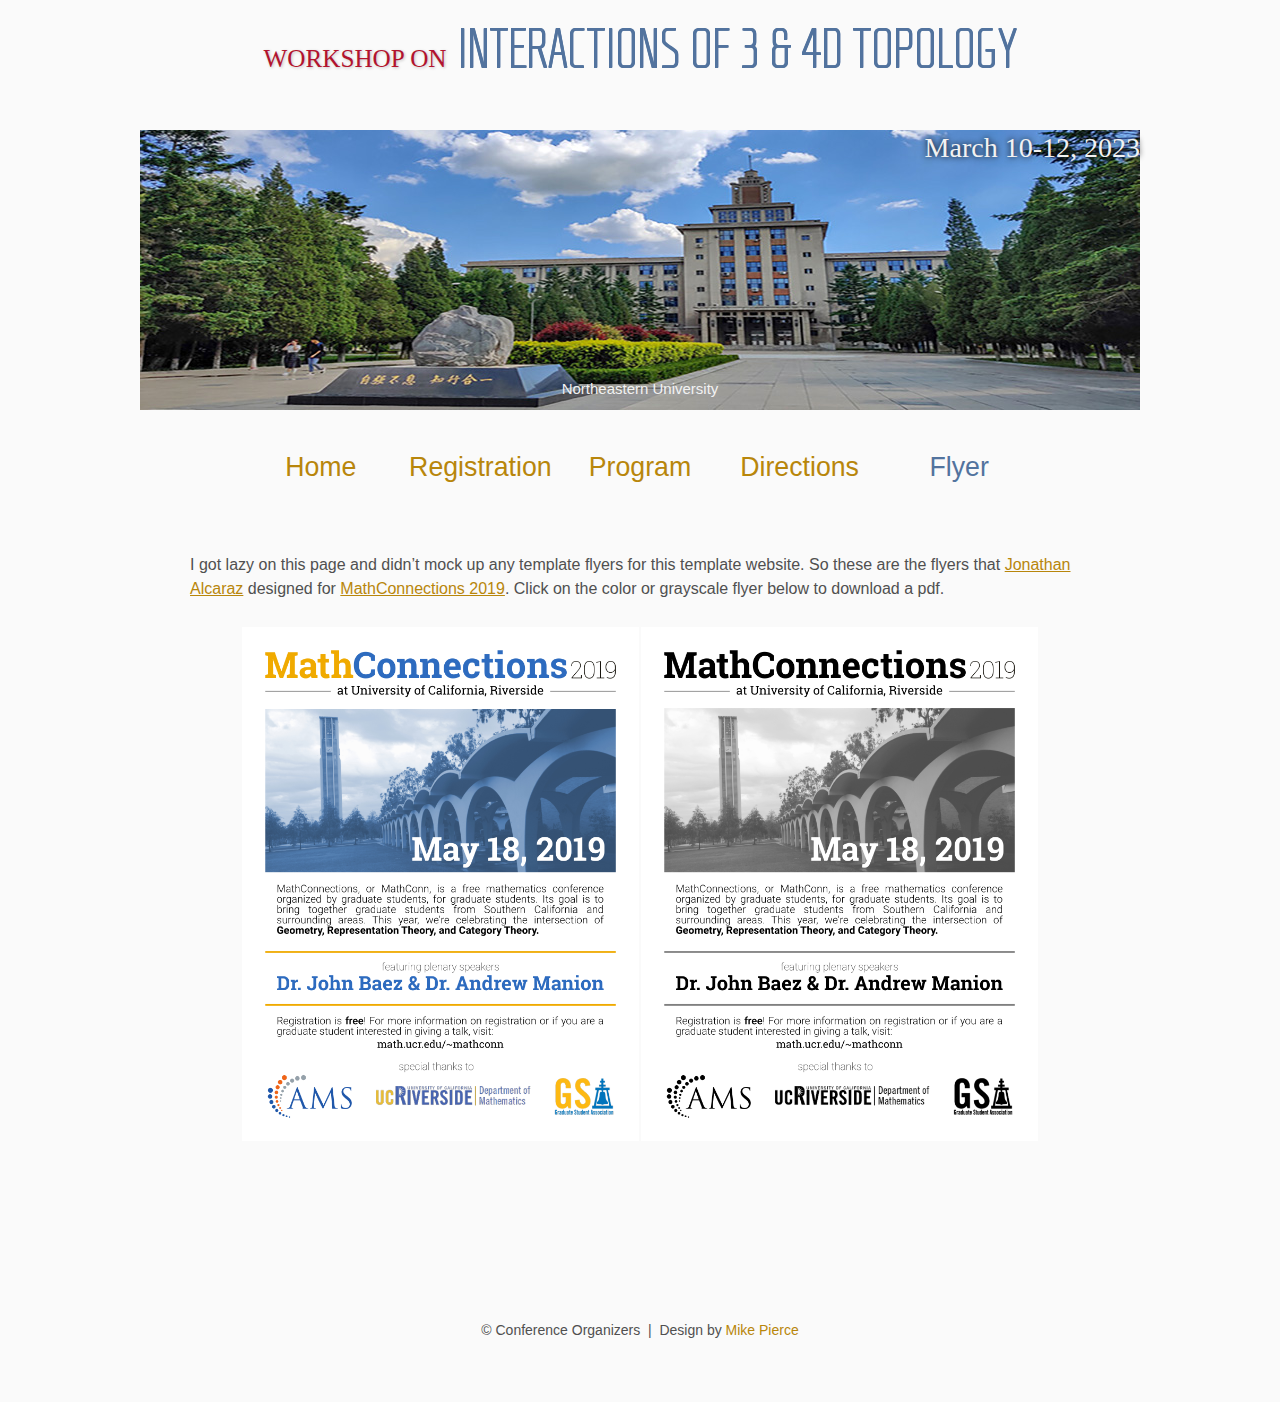
<file: flyer/index.html>
<!DOCTYPE html>
<html lang='en'>

<head>
    <base href="..">
    <link rel="shortcut icon" type="image/png" href="assets/favicon.png"/>
    <link rel="stylesheet" type="text/css" media="all" href="assets/main.css"/>
    <meta name="description" content="Conference Template">
    <meta name="resource-type" content="document">
    <meta name="distribution" content="global">
    <meta name="KeyWords" content="Conference">
    <title>Flyer | Conference Template</title>
</head>

<body>

    <!-- Slideshow container -->
<div class="slideshow-container">

  <!-- Full-width images with number and caption text -->
  <div class="mySlides fade">
    <div class="numbertext"></div>
    <img src="assets/NEU1.jpg" >
    <div class="text">Northeastern University</div>
  </div>

  <div class="mySlides fade">
    <div class="numbertext"></div>
    <img src="assets/pku.jpeg" >
    <div class="text">Weiming Lake, Peking University</div>
  </div>

  <div class="mySlides fade">
    <div class="numbertext"></div>
    <img src="assets/Tsinghua.png" >
    <div class="text">Tsinghua University</div>
  </div>

</div>
<br>
<script src="scripts.js"></script>

        <div class="top-left">
        <span class="title1">WORKSHOP ON</span><span class="title2"> INTERACTIONS OF 3 & 4D TOPOLOGY</span>
        <span class="year">March 10-12, 2023
        </div>

    <table class="navigation">
        <tr>
            <td class="navigation">
                <a title="Conference Home Page" href=".">Home</a>
            </td>
            <td class="navigation">
                <a title="Register for the Conference" href="registration">Registration</a>
            </td>
            <td class="navigation">
                <a title="Conference Program" href="program">Program</a> 
            </td>
            <td class="navigation">
                <a title="Directions to the Conference" href="directions">Directions</a>
            </td>
            <td class="navigation">
                <a class="current" title="Conference Flyer" href="flyer">Flyer</a>
            </td>
        </tr>
    </table>

    <br>

    <p>
        I got lazy on this page and didn&rsquo;t mock up any template flyers for this template website.
        So these are the flyers that <a target="_blank" href="https://math.jonathanalcaraz.com/">Jonathan Alcaraz</a>
        designed for <a target="_blank" href="http://math.ucr.edu/~mathconn/">MathConnections 2019</a>.
        Click on the color or grayscale flyer below to download a pdf.
    </p>

    <table class="flyers">
        <tr>
            <td class="flyer">
                <a href="assets/MathConnections-Flyer.pdf">
                    <img src="assets/MathConnections-Flyer.png" alt="MathConnections Color Flyer" style="width:100%">
                </a>
            </td>
            <td class="flyer">
                <a href="assets/MathConnections-FlyerBW.pdf">
                    <img src="assets/MathConnections-FlyerBW.png" alt="MathConnections BW Flyer" style="width:100%">
                </a>
            </td>
        </tr>
    </table>

    <footer>
        &copy; Conference Organizers
        &nbsp;|&nbsp; Design by <a href="https://github.com/mikepierce">Mike Pierce</a>
    </footer>

</body>
</html>
</file>
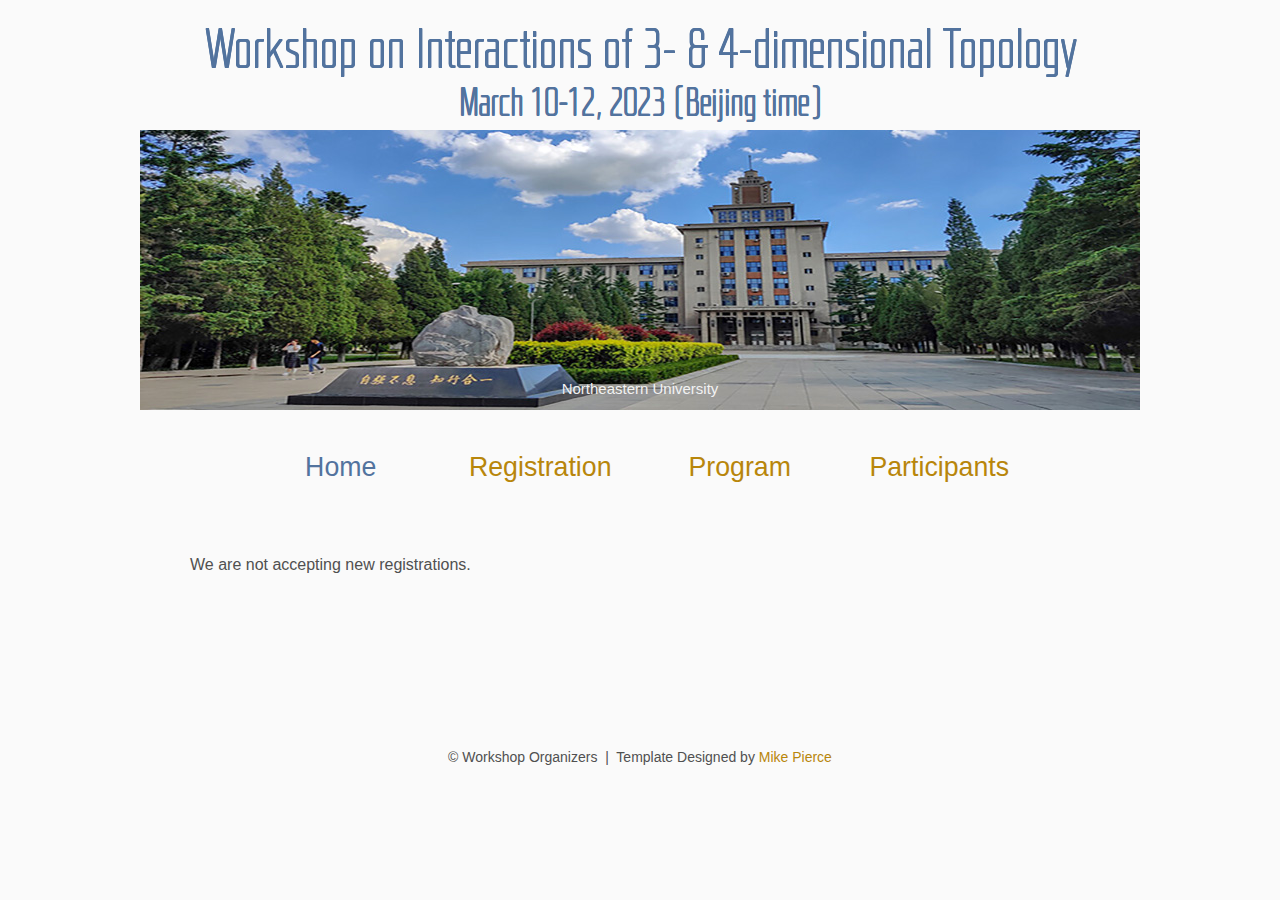
<file: registration/index.html>
<!DOCTYPE html>
<html lang='en'>

<head>
    <base href="..">
    <link rel="shortcut icon" type="image/png" href="assets/Chinese knot.png"/>
    <link rel="stylesheet" type="text/css" media="all" href="assets/main.css"/>
    <meta name="description" content="Conference Template">
    <meta name="resource-type" content="document">
    <meta name="distribution" content="global">
    <meta name="KeyWords" content="Conference">
    <title>Registration</title>
</head>

<body>

    <!-- Slideshow container -->
<div class="slideshow-container">

  <!-- Full-width images with number and caption text -->
  <div class="mySlides fade">
    <div class="numbertext"></div>
    <img src="assets/NEU1.jpg" >
    <div class="text">Northeastern University</div>
  </div>

  <div class="mySlides fade">
    <div class="numbertext"></div>
    <img src="assets/pku.jpeg" >
    <div class="text">Weiming Lake, Peking University</div>
  </div>

  <div class="mySlides fade">
    <div class="numbertext"></div>
    <img src="assets/Tsinghua.png" >
    <div class="text">Tsinghua University</div>
  </div>

</div>
<br>
<script src="scripts.js"></script>
        <div class="top-left">
        <span class="title2">Workshop on Interactions of 3- & 4-dimensional Topology<br> <br><span class="title3">March 10-12, 2023 (Beijing time)</span>
        </div>
   

    <table class="navigation">
        <tr>
            <td class="navigation">
                <a class="current" title="Conference Home Page" href=".">Home</a>
            </td>
            <td class="navigation">
                <a title="Register for the Conference" href="registration">Registration</a>
            </td>
            <td class="navigation">
                <a title="Conference Program" href="program">Program</a> 
            <td class="navigation">
                <a title="Participants" href="directions">Participants</a>
            </td>
            
        </tr>
    </table>

    <br>

    <p>
        We are not accepting new registrations.
    </p>
    

    <footer>
        &copy; Workshop Organizers
        &nbsp;|&nbsp; Template Designed by <a href="https://github.com/mikepierce">Mike Pierce</a>
    </footer>

</body>
</html>
</file>
